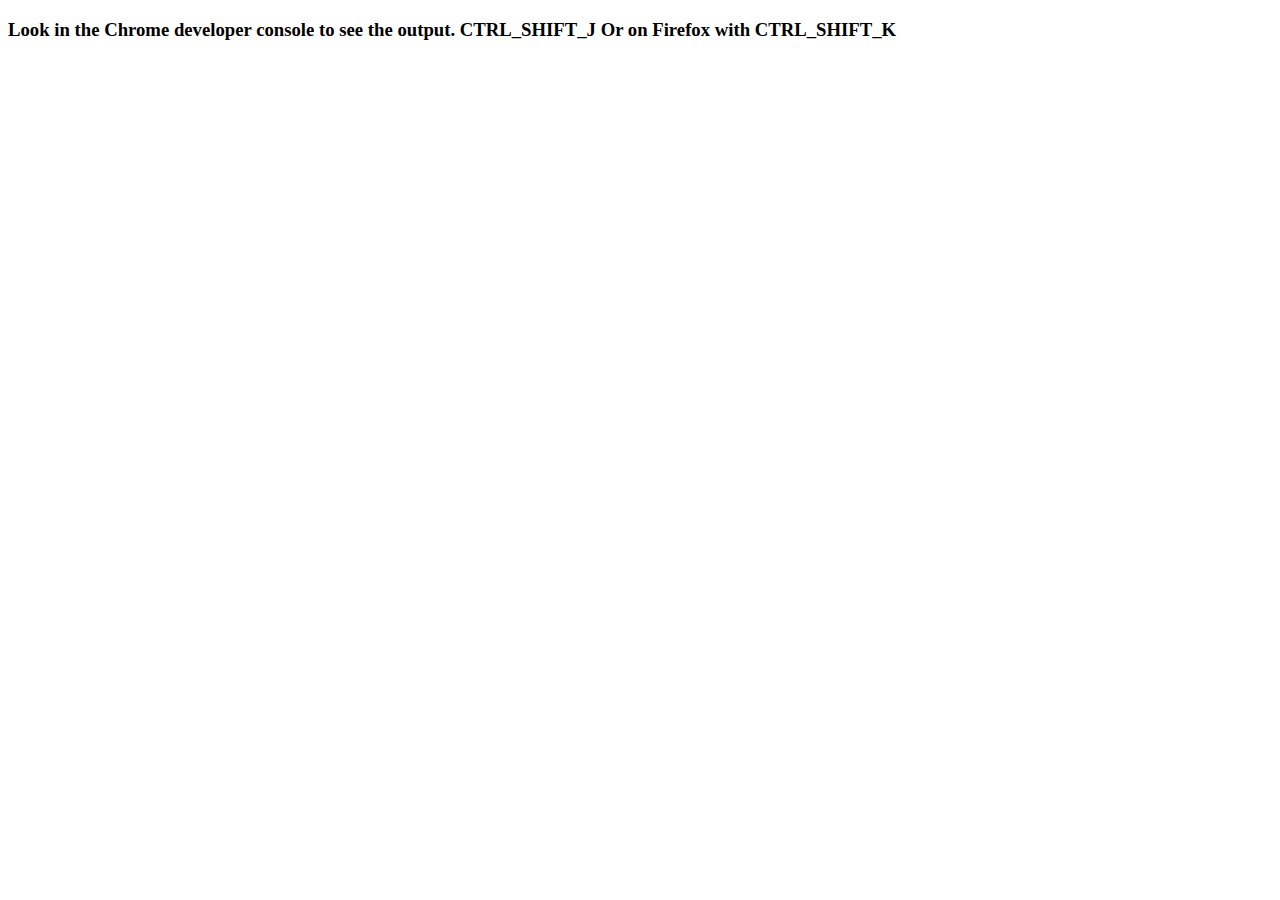
<file: basicJS.html>
<!DOCTYPE html>
<html lang="en">

<head>
    <meta charset="UTF-8">
    <meta name="viewport" content="width=device-width, initial-scale=1.0">
    <title>Basic javascript</title>
    <script src="js/basic.js"></script>
</head>

<body>
    <h3> Look in the Chrome developer console to see the output. CTRL_SHIFT_J Or on Firefox with CTRL_SHIFT_K</h3>
</body>

</html>
</file>
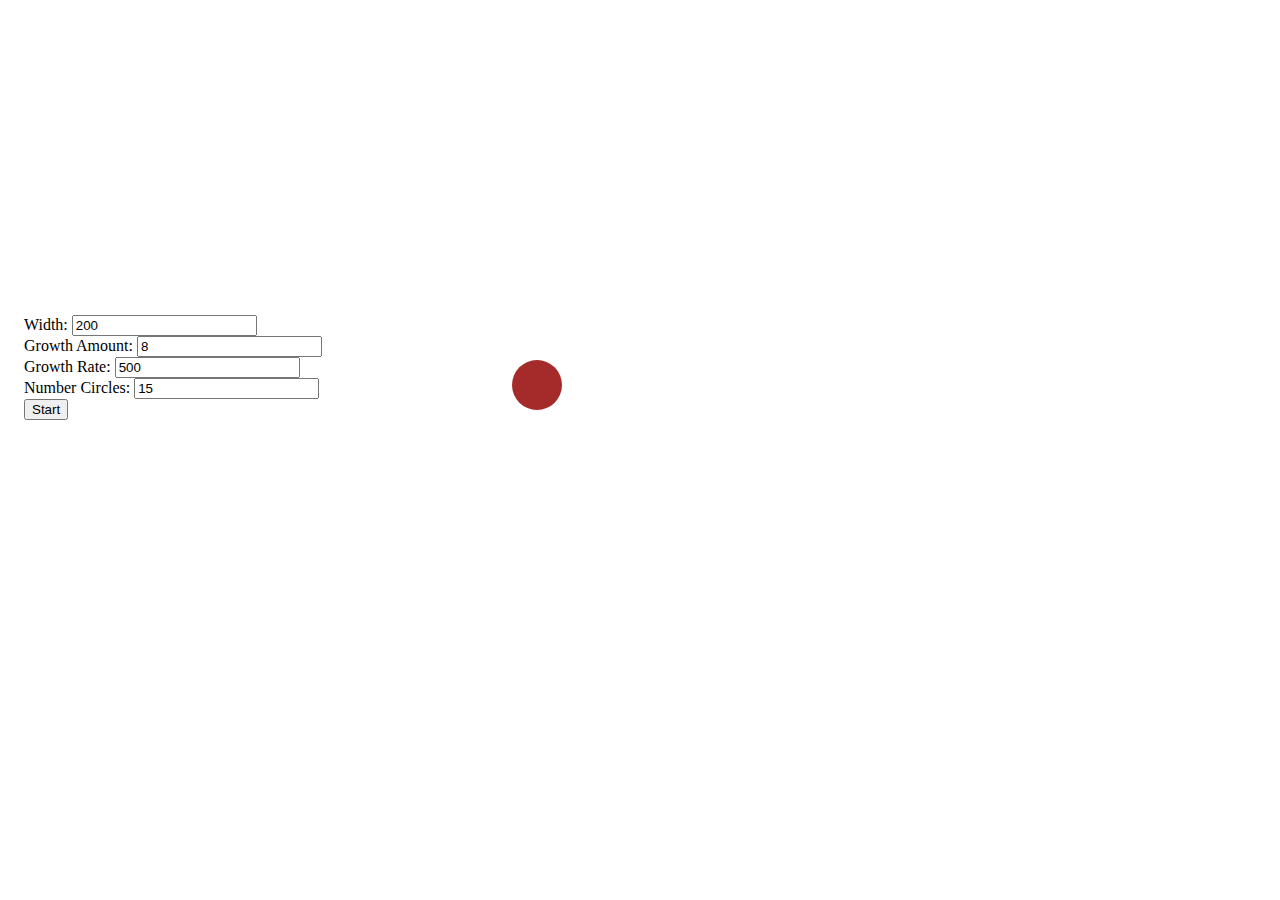
<file: circle.html>
<!DOCTYPE html>
<html lang="en">
<head>
    <meta charset="UTF-8">
    <meta name="viewport" content="width=device-width, initial-scale=1.0">
    <title>Document</title>
    <script src="https://code.jquery.com/jquery-3.4.1.min.js"
integrity="sha256-CSXorXvZcTkaix6Yvo6HppcZGetbYMGWSFlBw8HfCJo="
crossorigin="anonymous"> </script>
    <link rel="stylesheet" href="css/mycss.css">
    <link rel="stylesheet" href="https://stackpath.bootstrapcdn.com/bootstrap/4.5.0/css/bootstrap.min.css"
        integrity="sha384-9aIt2nRpC12Uk9gS9baDl411NQApFmC26EwAOH8WgZl5MYYxFfc+NcPb1dKGj7Sk" crossorigin="anonymous">
    <!-- JS, Popper.js, and jQuery -->
    <script src="js/circle.js"></script>
</head>
<body>
    <div class="mycontanier">

        <div class="menu">
            <div>
                <label class="form-group">Width: <input type="number" value="200" min="1" class="form-control"/></label>
            </div>
            <div>   
                <label class="form-group">Growth Amount: <input type="number" value="8" min="1" class="form-control"/></label>
            </div>
            <div>
                <label class="form-group">Growth Rate: <input type="number" value="500" min="1" class="form-control"/></label>
            </div>
            <div>
                <label class="form-group">Number Circles: <input type="number" value="15" min="1" class="form-control"/></label>
            </div>
            <div>
                <button id="start" class="btn btn-primary">Start</button>
            </div>
        </div>
        <div class="circle"></div>
        
        
    </div>
</body>

<script src="https://code.jquery.com/jquery-3.5.1.slim.min.js"
integrity="sha384-DfXdz2htPH0lsSSs5nCTpuj/zy4C+OGpamoFVy38MVBnE+IbbVYUew+OrCXaRkfj"
crossorigin="anonymous"></script>
<script src="https://cdn.jsdelivr.net/npm/popper.js@1.16.0/dist/umd/popper.min.js"
integrity="sha384-Q6E9RHvbIyZFJoft+2mJbHaEWldlvI9IOYy5n3zV9zzTtmI3UksdQRVvoxMfooAo"
crossorigin="anonymous"></script>
<script src="https://stackpath.bootstrapcdn.com/bootstrap/4.5.0/js/bootstrap.min.js"
integrity="sha384-OgVRvuATP1z7JjHLkuOU7Xw704+h835Lr+6QL9UvYjZE3Ipu6Tp75j7Bh/kR0JKI"
crossorigin="anonymous"></script>
</html>
</file>
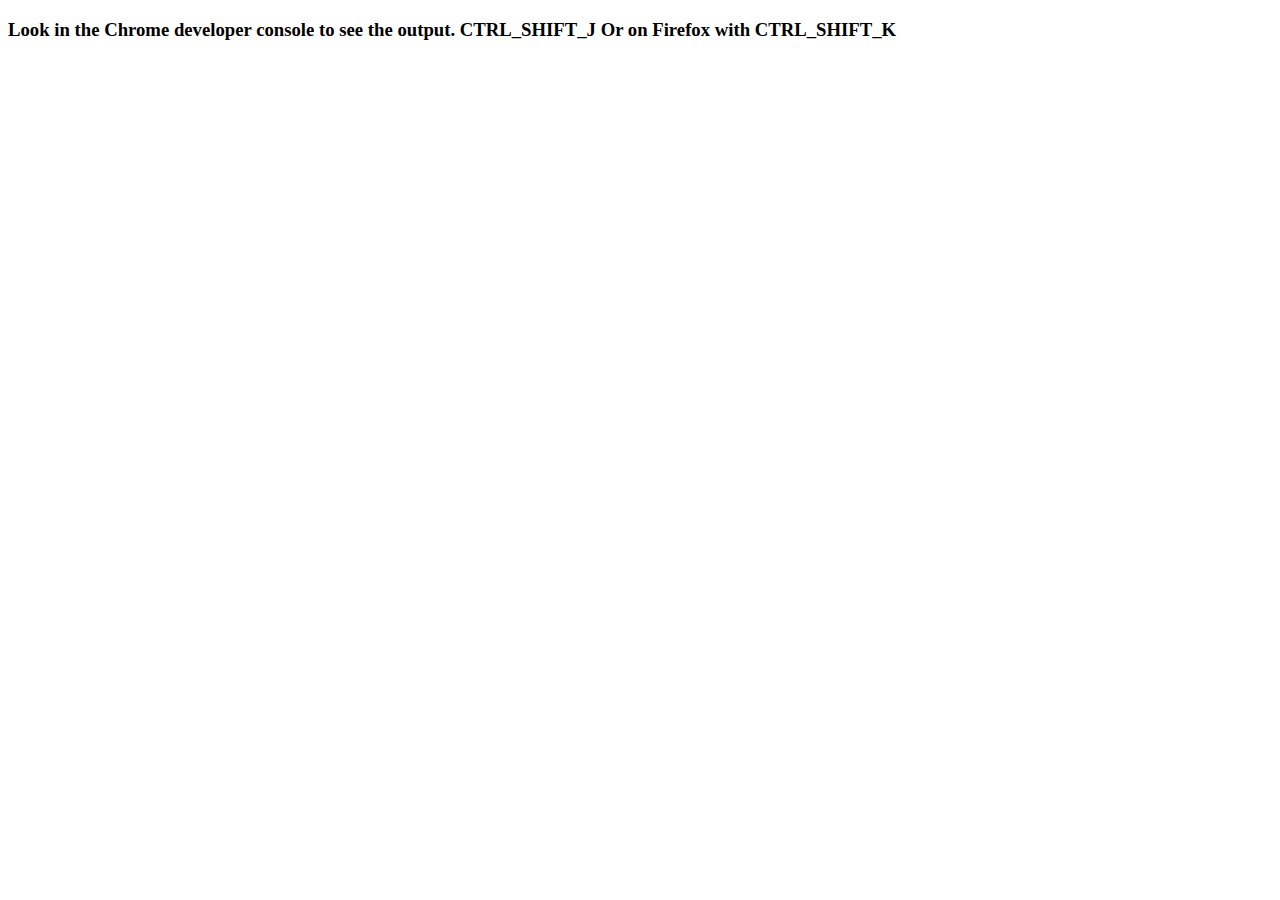
<file: lab8Prototypes.html>
<!DOCTYPE html>
<html>

<head>
    <title>Lesson 6: Scope, closures and encapsulation</title>
    <meta charset="utf-8">

    <script src="js/lab8Prototypes.js"></script>
</head>

<body>
    <h3> Look in the Chrome developer console to see the output. CTRL_SHIFT_J Or on Firefox with CTRL_SHIFT_K</h3>
</body>

</html>
</file>
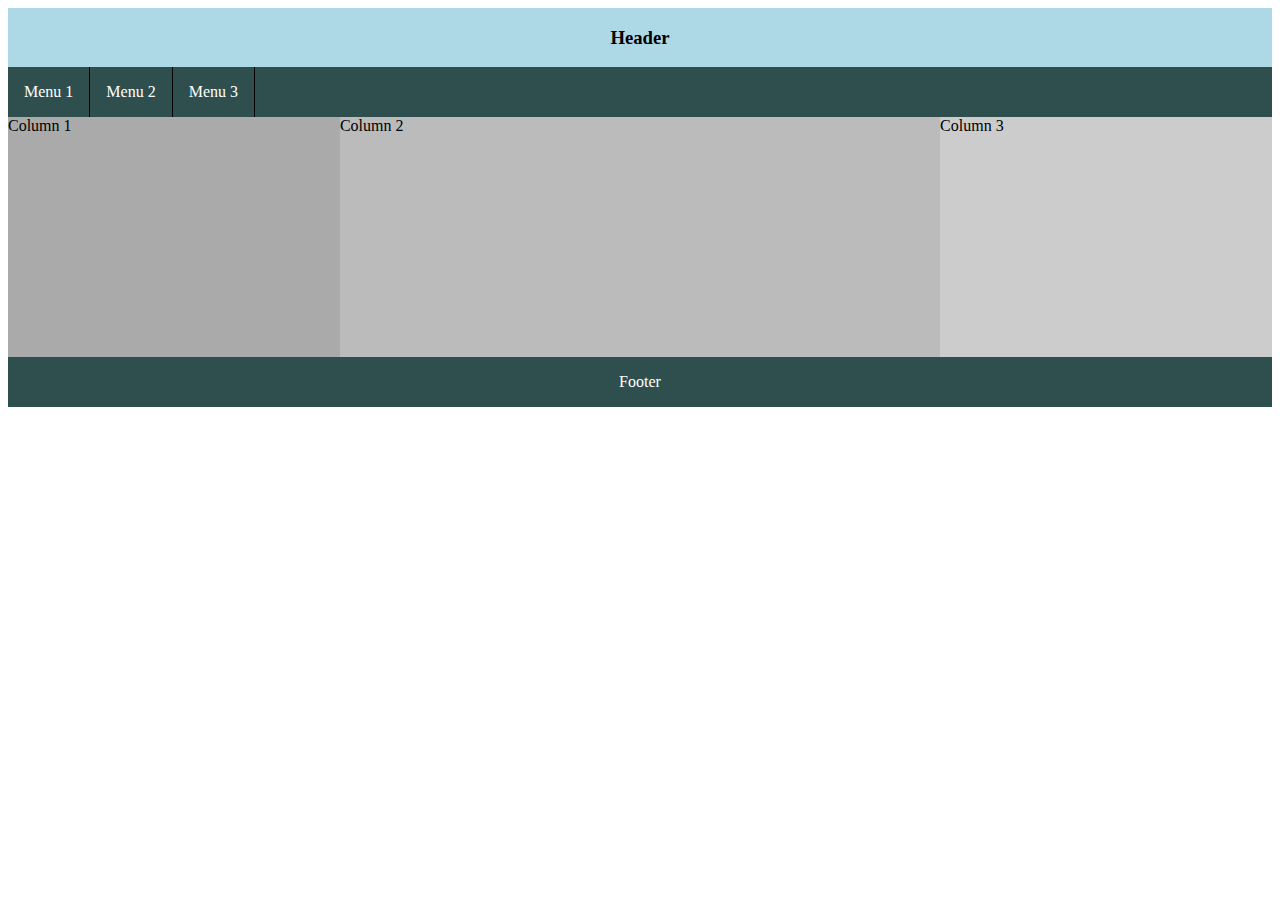
<file: responsive.html>
<!DOCTYPE html>
<html lang="en">
<head>
	<meta charset="utf-8"/>
	<meta name="viewport" content="width=device-width, initial-scale=1.0">
	<title>Responsive Page</title>
	<link rel="stylesheet" href="css/responsive.css"/>
</head>
<body>
	<div class="grid-container">
		<div class="header">
			<h3>Header</h3>
		</div>
		<div class="menu">
			<div>Menu 1</div>
			<div>Menu 2</div>
			<div>Menu 3</div>  
		</div>
		<div class="column">
			<div class="column1">Column 1</div>
			<div class="column2">Column 2</div>
			<div class="column3">Column 3</div>  
		</div>  
		<div class="footer">Footer</div>
	</div>
</body>
</html>
</file>
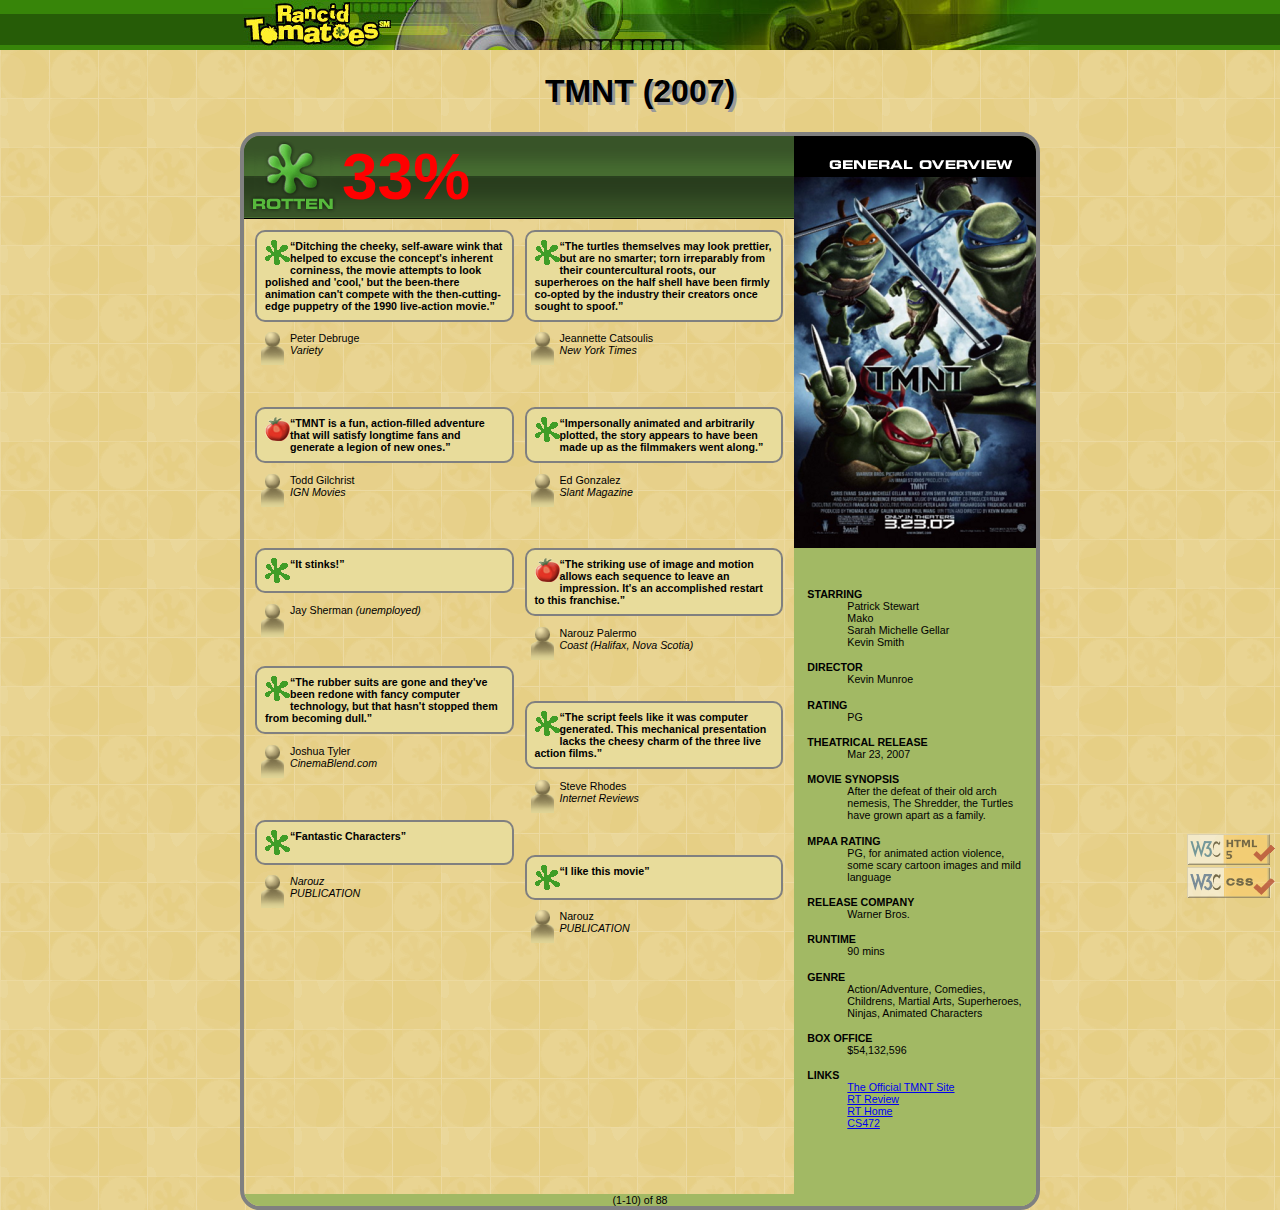
<file: tmnt.html>
<!DOCTYPE html>
<html lang="en">
<head>
    <title>TMNT - Rancid Tomatoes</title>

    <meta charset="utf-8" />
    <link href="css/movie.css" type="text/css" rel="stylesheet" />
</head>

<body>
<div class="header">
    <img src="images/banner.png" alt="Rancid Tomatoes" />
</div>

<h1 class="movieName">TMNT (2007)</h1>

<div class="container">



<div class="left-column">
<div class="review-title">
    <img   src="images/rottenbig.png" alt="Rotten" />
    33%
</div>
<div class="left-review">
<p class="quot">
    <img src="images/rotten.gif" alt="Rotten" />
    <q>Ditching the cheeky, self-aware wink that helped to excuse the concept's inherent corniness, the movie attempts to look polished and 'cool,' but the been-there animation can't compete with the then-cutting-edge puppetry of the 1990 live-action movie.</q>
</p>
<p>
    <img src="images/critic.gif" alt="Critic" />
    <span class="name">Peter Debruge</span>  <br />
    Variety
</p>

<p class="quot">
    <img src="images/fresh.gif" alt="Fresh" />
    <q>TMNT is a fun, action-filled adventure that will satisfy longtime fans and generate a legion of new ones.</q>
</p>
<p>
    <img src="images/critic.gif" alt="Critic" />
    <span class="name">Todd Gilchrist</span>  <br />
    IGN Movies
</p>

<p class="quot">
    <img src="images/rotten.gif" alt="Rotten" />
    <q>It stinks!</q>
</p>
<p>
    <img src="images/critic.gif" alt="Critic" />
    <span class="name">Jay Sherman</span>  (unemployed)
</p>

<p class="quot">
    <img src="images/rotten.gif" alt="Rotten" />
    <q>The rubber suits are gone and they've been redone with fancy computer technology, but that hasn't stopped them from becoming dull.</q>
</p>
<p>
    <img src="images/critic.gif" alt="Critic" />
    <span class="name"> Joshua Tyler</span> <br />
    CinemaBlend.com
</p>

<p class="quot">
    <img src="images/rotten.gif" alt="Rotten" />
    <q>Fantastic Characters</q>
</p>
<p>
    <img src="images/critic.gif" alt="Critic" />
    Narouz <br />
    PUBLICATION
</p>
</div>
<div class="right-review">
<p class="quot">
    <img src="images/rotten.gif" alt="Rotten" />
    <q>The turtles themselves may look prettier, but are no smarter; torn irreparably from their countercultural roots, our superheroes on the half shell have been firmly co-opted by the industry their creators once sought to spoof.</q>
</p>
<p>
    <img src="images/critic.gif" alt="Critic" />
    <span class="name"> Jeannette Catsoulis</span> <br />
        New York Times
</p>

<p class="quot">
    <img src="images/rotten.gif" alt="Rotten" />
    <q>Impersonally animated and arbitrarily plotted, the story appears to have been made up as the filmmakers went along.</q>
</p>
<p>
    <img src="images/critic.gif" alt="Critic" />
    <span class="name">Ed Gonzalez</span> <br />
    Slant Magazine
</p>

<p class="quot">
    <img src="images/fresh.gif" alt="Fresh" />
    <q>The striking use of image and motion allows each sequence to leave an impression. It's an accomplished restart to this franchise.</q>
</p>
<p>
    <img src="images/critic.gif" alt="Critic" />
    <span class="name"> Narouz Palermo</span> <br />
    Coast (Halifax, Nova Scotia)
</p>

<p class="quot">
    <img src="images/rotten.gif" alt="Rotten" />
    <q>The script feels like it was computer generated. This mechanical presentation lacks the cheesy charm of the three live action films.</q>
</p>
<p>
    <img src="images/critic.gif" alt="Critic" />
    <span class="name">Steve Rhodes</span> <br />
    Internet Reviews
</p>

<p class="quot">
    <img src="images/rotten.gif" alt="Rotten" />
    <q>I like this movie</q>
</p>
<p>
    <img src="images/critic.gif" alt="Critic" />
    <span class="name">Narouz </span> <br />
    PUBLICATION
</p>
    </div>
</div>
    <div class="right-column">
        <img  src="images/overview.png" alt="general overview" />


        <dl>
            <dt>STARRING</dt>
            <dd>Patrick Stewart <br /> Mako <br /> Sarah Michelle Gellar <br /> Kevin Smith</dd>

            <dt>DIRECTOR</dt>
            <dd>Kevin Munroe</dd>

            <dt>RATING</dt>
            <dd>PG</dd>

            <dt>THEATRICAL RELEASE</dt>
            <dd>Mar 23, 2007</dd>

            <dt>MOVIE SYNOPSIS</dt>
            <dd>After the defeat of their old arch nemesis, The Shredder, the Turtles have grown apart as a family.</dd>

            <dt>MPAA RATING</dt>
            <dd>PG, for animated action violence, some scary cartoon images and mild language</dd>

            <dt>RELEASE COMPANY</dt>
            <dd>Warner Bros.</dd>

            <dt>RUNTIME</dt>
            <dd>90 mins</dd>

            <dt>GENRE</dt>
            <dd>Action/Adventure, Comedies, Childrens, Martial Arts, Superheroes, Ninjas, Animated Characters</dd>

            <dt>BOX OFFICE</dt>
            <dd>$54,132,596</dd>

            <dt>LINKS</dt>
            <dd>
                <ul>
                    <li><a href="http://www.ninjaturtles.com/">The Official TMNT Site</a></li>
                    <li><a href="http://www.rottentomatoes.com/m/teenage_mutant_ninja_turtles/">RT Review</a></li>
                    <li><a href="http://www.rottentomatoes.com/">RT Home</a></li>
                    <li><a href="http://mumstudents.org/~mzijlstra/cs472/">CS472</a></li>
                </ul>
            </dd>
        </dl>
    </div>
<p class="review-footer">(1-10) of 88</p>
</div>
<div class="footer">
    <a href="https://validator.w3.org/check/referer"><img src="images/w3c-html.png" alt="Valid HTML5" /></a> <br />
    <a href="https://jigsaw.w3.org/css-validator/check/referer"><img src="images/w3c-css.png" alt="Valid CSS" /></a>
</div>
</body>
</html>
</file>
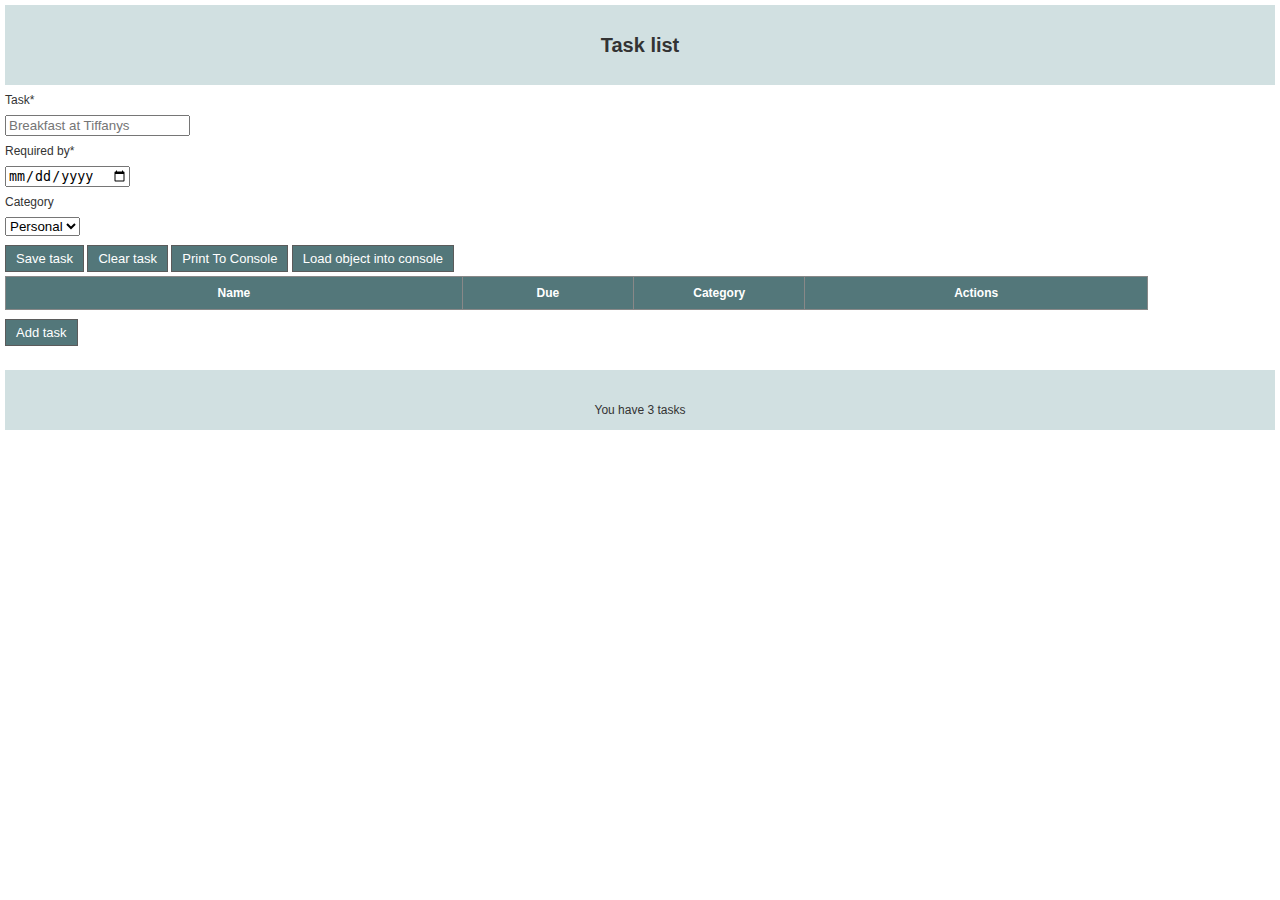
<file: w2d4taskTracker.html>
<!DOCTYPE html>
<html lang="en">
   <head>
      <meta charset="utf-8">
      <title>Task list</title>
      <link rel="stylesheet" type="text/css"
         href="css/tasks.css"
         media="screen" />
      <script src="scripts/jquery-2.0.3.js"></script>
      <script src="scripts/jquery-tmpl.js"></script>
      <script src="scripts/jquery-serialization.js"></script>
      <script src="scripts/tasks-controller.js"></script>
      <script src="scripts/jquery.validate.js"></script>
   </head>
   <body>
      <header>
         <span>Task list</span>
      </header>
      <main id="taskPage">
         <section id="taskCreation" class="not">
            <form id="taskForm">
               <div>
                  <label>Task</label> 
                  <input type="text" required="required"
                    maxlength="200" name="task" class="large"
                    placeholder="Breakfast at Tiffanys"/>
               </div>
               <div>
                  <label>Required by</label> <input
                     type="date" required="required"
                     name="requiredBy" />
               </div>
               <div>
                  <label>Category</label> 
                  <select
                     name="category">
                     <option
                        value="Personal">Personal</option>
                     <option value="Work">Work</option>
                  </select>
               </div>
               <nav>
                  <a href="#" id="saveTask">Save
                  task</a>
                  <a href="#" id="clearTask">Clear
                  task</a>
                  <a href="#" id="print">Print To Console</a>
                  <a href="#" id="load">Load object into console</a>
               </nav>
            </form>
         </section>
         <section>
            <table id="tblTasks">
               <colgroup>
                  <col width="40%">
                  <col width="15%">
                  <col width="15%">
                  <col width="30%">
               </colgroup>
               <thead>
                  <tr>
                     <th>Name</th>
                     <th>Due</th>
                     <th>Category</th>
                     <th>Actions</th>
                  </tr>
               </thead>
               <tbody></tbody>
            </table>
            <nav>
               <a href="#" id="btnAddTask">Add task</a>
            </nav>
         </section>
      </main>
      <footer>You have 3 tasks</footer>
   </body>
   <script>
        $(document).ready(function() {
            tasksController.init($('#taskPage'));
        }); 
   </script>
   <script id="taskRow" type="text/x-jQuery-tmpl">
      <tr>
      <td>${task}</td>
      <td><time datetime="${requiredBy}">
      ${requiredBy}</time></td>
      <td>${category}</td>
      <td>
      <nav>
      <a href="#">Edit</a>
      <a href="#">Complete</a>
      <a href="#" class="deleteRow">Delete</a>
      </nav>
      </td>
      </tr>
   </script>
</html>
</file>
<file: css/mycss.css>
.circle{
    height: 50px;
    width: 50px;
    border-radius: 50%;
    position: fixed;
    background-color: brown;
    left: 40%;
    top:40%;
    z-index: 3;
}

.menu{
    position: relative;
    z-index: 30;
    margin-top: 35vh;
    margin-left: 1em;
    width: fit-content;
    
}
</file>
<file: css/responsive.css>
.menu > div {
	padding: 1em;
	border-right: 1px solid black;
}

.header {
	grid-area: header;
	background-color: #add8e6;
	text-align: center;
}

.menu {
	grid-area: menu;
	background-color: #2f4f4f;
	text-align: center;
	color: white;
	display: flex;
}
.column {
	grid-area: column;
	display: flex;
	flex-wrap: wrap;
}

.column1 {
	background-color: #aaaaaa;
	flex-grow: 1;
	height: 15em;
	order: 1;
}

.column2 {
	background-color: #bbbbbb;
	flex-grow: 2;
	height: 15em;
	order: 2;
}

.column3 {
	background-color: #cccccc;
	flex-grow: 1;
	height: 15em;
	order: 3;
}

.footer {
	grid-area: footer;
	background-color: #2f4f4f;
	text-align: center;
	color: white;
	padding: 1em;
}

.grid-container {
  display: grid;
  grid-template-areas:
    'header'
    'menu'
    'column'
    'footer';
}

@media screen and (max-width:599px) {/* any screen < 600px */
	.column2 {
		width: 100%;
		order: 4;
	}
}
</file>
<file: css/movie.css>
dl{
    padding: 10pt;
}
dd{
    margin-bottom: 10pt;
}

dt{
    text-transform: uppercase;
    font-weight: bold;
}
ul {
    list-style-type: none;
    margin: 0px;
    padding: 0px;
}
.review-footer{
    text-align: center;
    position: absolute;
    bottom: 0px;
    left: 0px;
    right: 0px;
    background-color: #A2B964;
    margin: auto 0;
}
.footer{
    text-align: right;
    float: right;
    position: fixed;
    bottom: 0px;
    right: 5px;
    opacity: .50;
}
*{
    box-sizing: border-box;
}
body{
    font-size: 8pt;
    font-family: Verdana, Tahoma,sans-serif;
    margin: 0px;
    padding: 0px;
    background-image:url("../images/background.png") ;
}
.header{
    text-align: center;
    background: url("../images/bannerbg.png") repeat-x top center;
}
.movieName{
    text-align: center;
    font-weight: bold;
    font-size: 24pt;
    text-shadow: #999999 3px 3px;
    font-family: Tahoma,Verdana,sans-serif;
}
.container{
    width: 800px;
    margin: 0 auto;
    position: relative;
    display: grid;
    grid-template-columns: 550px 250px;
    grid-template-rows: auto;
    overflow: hidden;
    border: 4px solid grey;
    border-radius: 20px;
}
.right-column{
    float: right;
    background-color: #A2B964;
    padding-bottom: 40px;
}
.right-column img{
      float: right;
    padding-bottom: 40px;
}
.review-title{
    font-size: 48pt;
    height: 83px;
    line-height: 83px;
    color: red;
    font-weight: bold;
    background: url("../images/rbg.png") repeat-x center top;

}
.review-title img{
    float:left;
}
.left-column{
    padding-bottom: 40px;
}
.right-review{

    float:right;
    margin-right: 2%;
    width: 47%;
}
.left-review
{
    float:left;
    width: 47%;
    margin: 0 2%;
    padding-bottom: 40px;

}
.left-review  .quot ,.right-review .quot  {
    border-radius: 10px;
    border: 2px solid gray;
    background-color: #E8DC9B;
    font-weight: bold;
    font-style: normal;
    padding: 8px;
    width: 100%;
    overflow: hidden;
}


.left-review     p,.right-review   p{
    padding-bottom: 40px;
    font-style: italic;

}
.name{
    font-style: normal;
}
.left-review  img ,.right-review img {
    vertical-align: text-top;
     float: left;


}
</file>
<file: css/tasks.css>
body {
    font-family: "helvetica neue", helvetica, "lucinda", "sans unicode", "sans serif";
    font-weight: normal;
    color: #333;
    padding: 0;
    border: 0;
    margin: 0;
    font-size: 12px;
    margin: 5px;
}
header {
    width:100%;
    height:80px;
    background:#d1e0e1;
    color: #333;
    font-weight: bold;
    font-size: 20px;
    text-align:center;
    line-height: 80px;
}
footer {
    width:100%;
    height:60px;
    background:#d1e0e1;
    font-size: 12px;
    text-align:center;
    line-height: 80px;
    margin-top:30px;
}
.half-width {
    width: 50%;
}
.quater-width {
    width: 25%;
}
table, th, td {
    border: 1px solid #888;
}
table {
    width:90%;
    border-collapse:collapse;
}
thead {
    line-height: 30px;
}
thead th {
    background: #53777a;
    color: #fff;
    font-size: 12px;
    font-weight: bold;
    text-align:center;
}
td {
    font-size: 11px;
    line-height: 25px;
    padding-left: 10px;
}
nav {
    margin:15px 0 10px 0;
}
nav a {
    background: #53777a;
    color: #fff;
    width: 80px;
    text-decoration: none;
    border: 1px solid #5b5b5b;
    font-size: 13px;
    text-align: center;
    padding:5px 10px;
}
label {
    display: block;
    margin-bottom: 8px;
    margin-top: 8px;
}
label.error {
    color: red;
    font-weight:bold;
}
</file>
